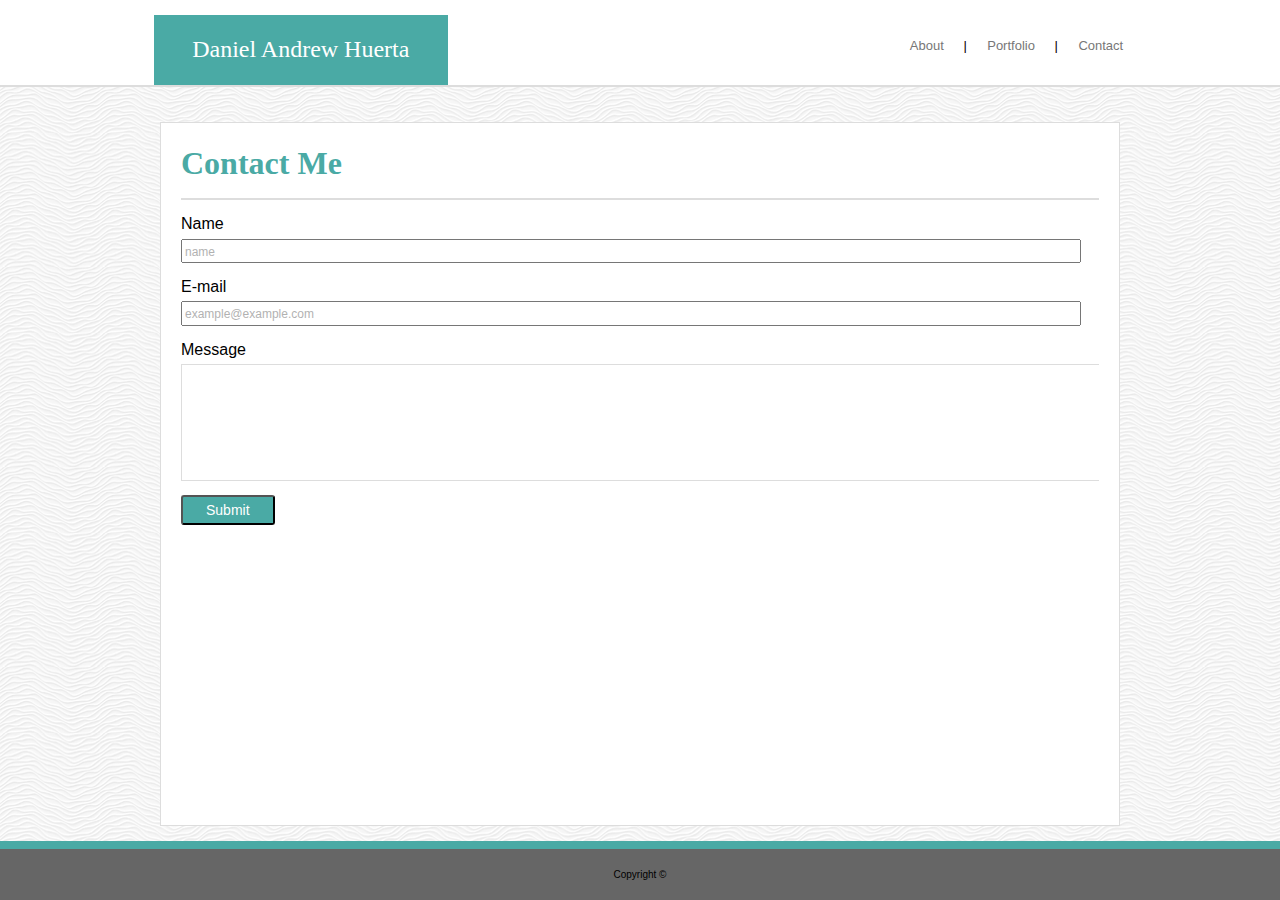
<file: contact.html>
<!DOCTYPE html>
    <html lang="en-us">

    <head>
        <meta charset="UTF-8">
        <title>Daniel Huerta Contact Me</title>
        <link rel="stylesheet" type="text/css" href="assets/css/normalize.css">
        <link rel="stylesheet" type="text/css" href="assets/css/style.css">
    </head>

    <body>

            <Header>
            <div class="yourName">
                Daniel Andrew Huerta
            </div>
            <div class="nav">
                <ul>
                    <li>
                        <a href="index.html">About</a>
                    </li>
                    <li class="decorNav">|</li>
                    <li>
                        <a href="portfolio.html">Portfolio</a>
                    </li>
                    <li class="decorNav">|</li>
                    <li>
                        <a href="contact.html">Contact</a>
                    </li>
                </ul>
            </div>
            </Header>
            <div class="wrapper">
                <section class="contactForm">
                     <h1>Contact Me</h1>
                     <div class="form">
                     <form action="#" id="contact">
                         <div class="labels">
                         <label for="name">Name</label>
                         <input type="text" id="name" name="name" placeholder="name">
                         </div>
                        
                         <div class="labels">
                         <label for="email">E-mail</label>
                         <input type="text" id="email" name="email" placeholder="example@example.com">
                         </div>
                         
                         <div class="labels">
                         <label for="message">Message</label>
                         <textarea name="message" id="message" cols="110" rows="6"></textarea>
                        </div>
                        <div class="button">
                            <button type="submit" form="contact" value="submit">Submit</button>
                        </div>
                     </form>
                    </div>
                </section>
            </div>
            <div class="copyright">
            <footer>Copyright &copy;</footer>
            </div>
    </body>
</file>
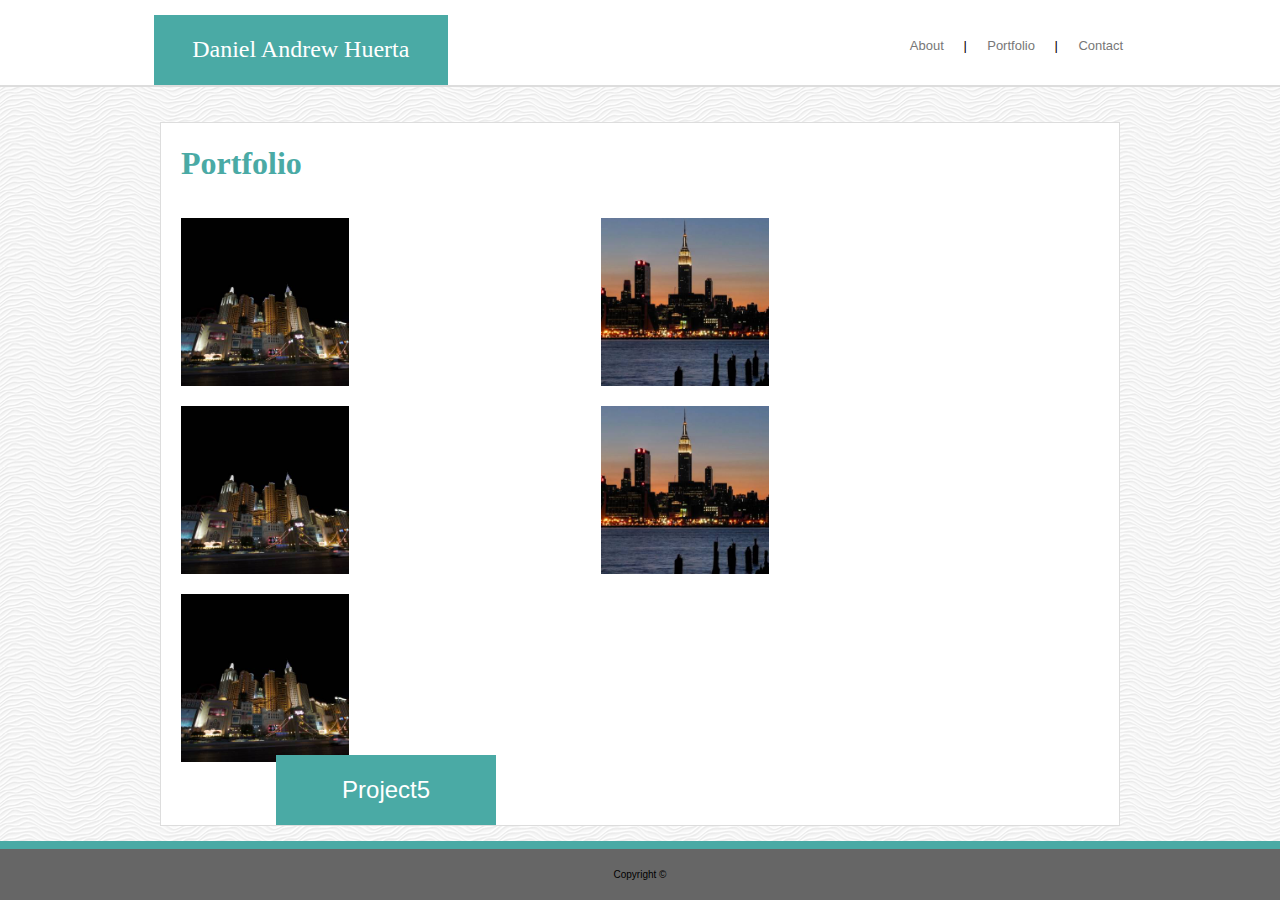
<file: portfolio.html>
<!DOCTYPE html>
    <html lang="en-us">

    <head>
        <meta charset="UTF-8">
        <title>Daniel Huerta Portfolio</title>
        <link rel="stylesheet" type="text/css" href="assets/css/normalize.css">
        <link rel="stylesheet" type="text/css" href="assets/css/style.css">
    </head>

    <body>

            <Header>
            <div class="yourName">
                Daniel Andrew Huerta
            </div>
            <div class="nav">
                <ul>
                    <li>
                        <a href="index.html">About</a>
                    </li>
                    <li class="decorNav">|</li>
                    <li>
                        <a href="portfolio.html">Portfolio</a>
                    </li>
                    <li class="decorNav">|</li>
                    <li>
                        <a href="contact.html">Contact</a>
                    </li>
                </ul>
            </div>
            </Header>
            
            <div class="wrapper">
                <section class="content">
                    <h1>Portfolio</h1>

                    <div class="container clearfix">
                        <a class="image" href="#"><img src="assets/images/city2.jpg" width="40%" alt=""></a>
                        <div class="project">
                            Project1
                        </div>
                        <a class="image" href="#"><img src="assets/images/city1.jpg" width="40%" alt=""></a>
                        <div class="project">
                            Project2
                        </div>
                        <a class="image" href="#"><img src="assets/images/city2.jpg" width="40%" alt=""></a>
                        <div class="project">
                            Project3
                        </div>
                        <a class="image" href="#"><img src="assets/images/city1.jpg" width="40%" alt=""></a>
                        <div class="project">
                            Project4
                        </div>
                        <a class="image" href="#"><img src="assets/images/city2.jpg" width="40%" alt=""></a>
                        <div class="project">
                            Project5
                        </div>
                    </div>
                </section>
            </div>
            <div class="copyright">
            <footer>Copyright &copy;</footer>
            </div>
    </body>
</file>
<file: assets/css/style.css>
/* .ccs for the About Me html page */

* {
box-sizing: border-box;
}

.clearfix::after {
    clear: both;
    content: "";
    display: block
}

body {
    font-family: Arial, Helvetica, sans-serif;
    background-image: url("../images/white-waves.jpg");
    display: flex;
    flex-direction: column;
    min-height: 100vh;
}
header {
    background: #ffffff;
    padding-bottom: 85px;
    position: relative;
    border-bottom: 2px solid #dddddd;
}

h1, .yourName {
    font-family: Georgia, 'Times New Roman', Times, serif
}

.yourName {
    background: #4aaaa5;
    color: white;
    width: 23%;
    padding: 21px;
    font-size: 24px;
    position: absolute;
    bottom: 0;
    left: 12%;
    text-align: center;
} 
.nav {
    position: absolute;
    height: 15%;
    right: 11%;
    bottom: 43%;
}

.nav li a {
    color: #777777;
    text-decoration: none;    
}

ul {
    list-style-type: none;
    margin: 0;
    padding: 0;
}

li {
    display: inline;
    margin-right: 16px;
    font-size: small;
}

.wrapper {
    width: 960px;
    padding: 20px;
    margin: 0 auto;
    background: #ffffff;
    position: relative;
    margin-top: 35px;
    padding-top: 1px;
    border: 1px solid #dddddd;
    flex: 1;
    margin-bottom: 15px;
  }

img {
    float: left;
    margin-right: 20px;
}

p {
    border-top: 2px solid #dddddd;
    padding-top: 20px;
    font-size: 18px;
    line-height: 35px;
    color: #777777;
}

h1 {
    margin-bottom: -5px;
    color: #4aaaa5;
}

footer {
    text-align: center;
    bottom: 0;
    background: #666666;
    padding: 20px;
    width: -webkit-fill-available;
    border-top: 8px solid #4aaaa5;
    font-size: x-small;
}

li a:hover {
    color: #4aaaa5;
    font-weight: bold;
}

/* .css for the contact html page */

.name {
    resize: vertical;
    padding-right: 80%;
}

input[type=text] {
    width: 900px;
}

textarea {
    border-color: #dddddd;
}

::placeholder {
    color: #666666;
    opacity: .5;
    font-size: 12px;
}

.labels {
    margin-top: 15px;
}

label {
    display: inline-block;
    margin-bottom: 5px;
}

.form {
    border-top: 2px solid #dddddd; 
}

h1 {
    margin-bottom: 16px;
}

button {
    padding: 5px 23px;
    font-size: 14px;
    color: #ffffff;
    background-color: #4aaaa5;
    border-radius: 3px;
}

.button {
    margin-top: 10px;
}

button:hover {
    background-color: #666666;
}

/* .css for the portfolio html page  */

section {
    overflow: auto;
}

.image {
    float: left;
    margin-top: 20px;
}

.project {
    background: #4aaaa5;
    color: white;
    width: 23%;
    padding: 21px;
    font-size: 24px;
    position: absolute;
    bottom: 0;
    left: 12%;
    text-align: center;
}
</file>
